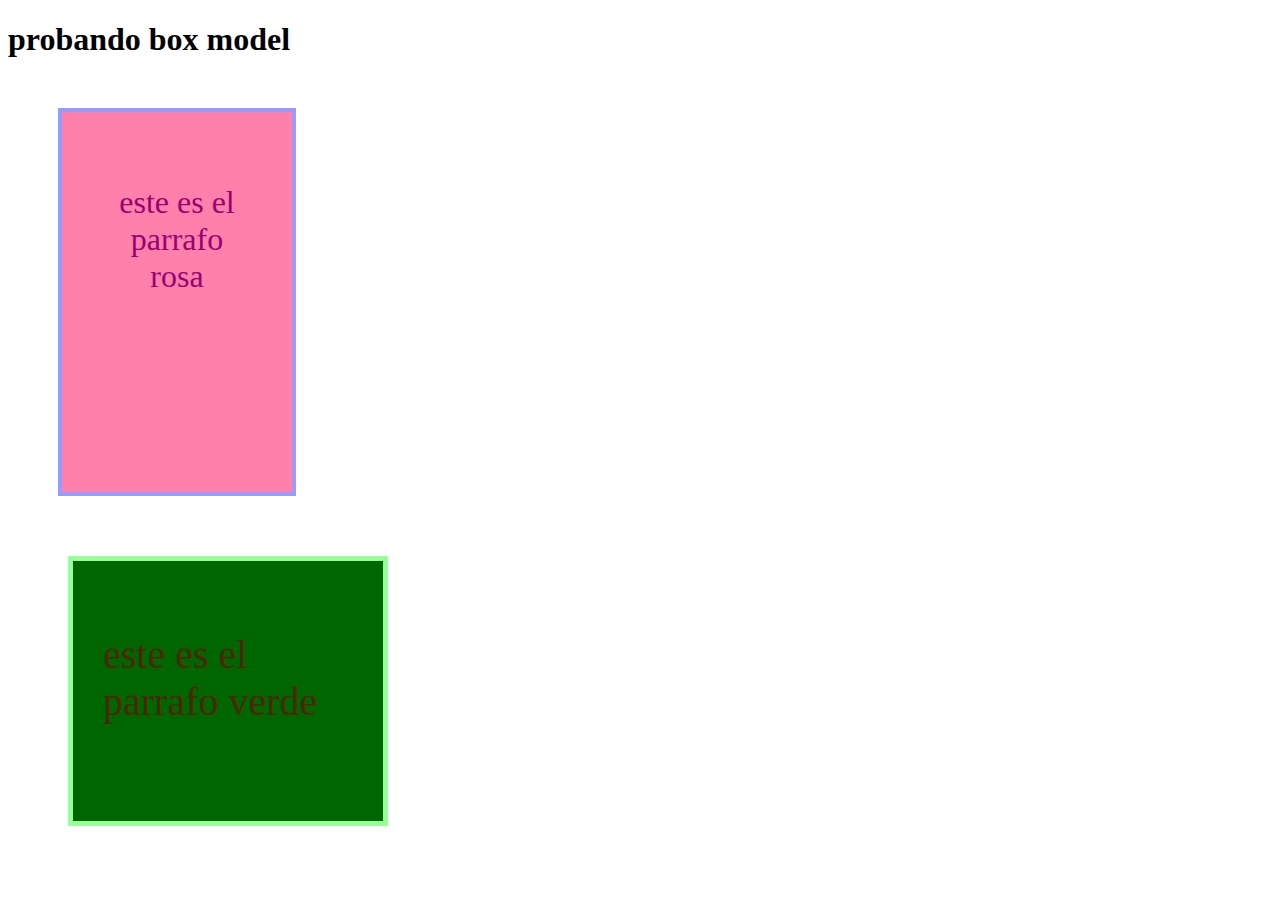
<file: index.html>
<!DOCTYPE html>
<html lang="en">
<head>
    <meta charset="UTF-8">
    <meta http-equiv="X-UA-Compatible" content="IE=edge">
    <meta name="viewport" content="width=device-width, initial-scale=1.0">
    <link rel="stylesheet" href="boxmodel.css">
    <title>box model</title>
</head>
<body>
    <h1>probando box model</h1>
    <div id="rosa"><p>este es el parrafo rosa</p></div>
    <div id="verde"><p>este es el parrafo verde</p></div>
    
</body>
</html>
</file>
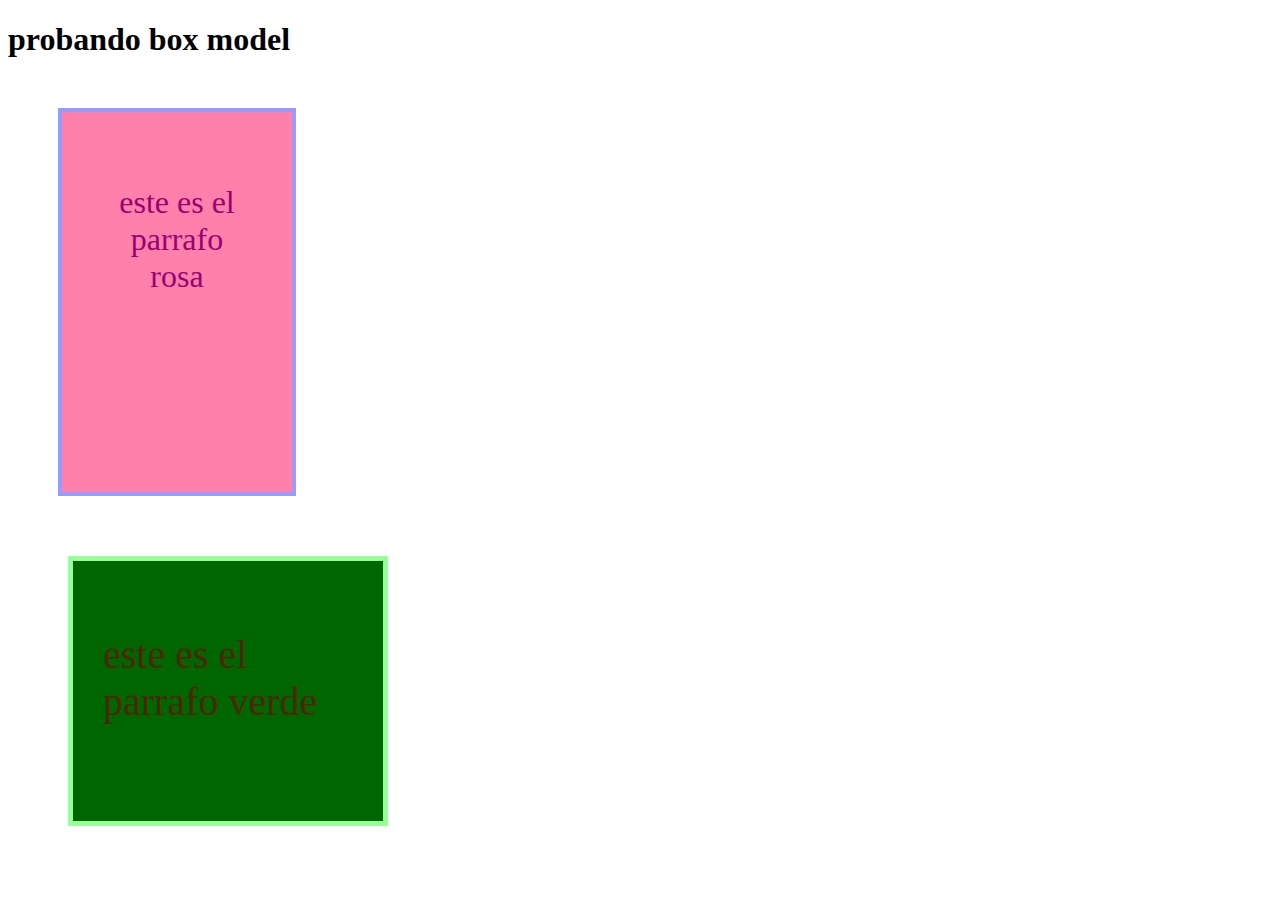
<file: boxmodel.html>
<!DOCTYPE html>
<html lang="en">
<head>
    <meta charset="UTF-8">
    <meta http-equiv="X-UA-Compatible" content="IE=edge">
    <meta name="viewport" content="width=device-width, initial-scale=1.0">
    <link rel="stylesheet" href="boxmodel.css">
    <title>box model</title>
</head>
<body>
    <h1>probando box model</h1>
    <div id="rosa"><p>este es el parrafo rosa</p></div>
    <div id="verde"><p>este es el parrafo verde</p></div>
    
</body>
</html>
</file>
<file: boxmodel.css>
#rosa{
    height: 300px;
    width: 150px;
    background-color: #ff80aa;
    font-size: 32px;
    border:4px solid #9999ff ;
    padding:40px ;
    margin: 50px;
    color:#990073 ;
    text-align: center;
}
#verde{
    height: 200px;
    width: 250px;
    background-color: #006600;
    font-size: 40px;
    border: 5px solid #99ff99;
    padding: 30px;
    margin: 60px;
    color: #4d2600;

}
</file>
